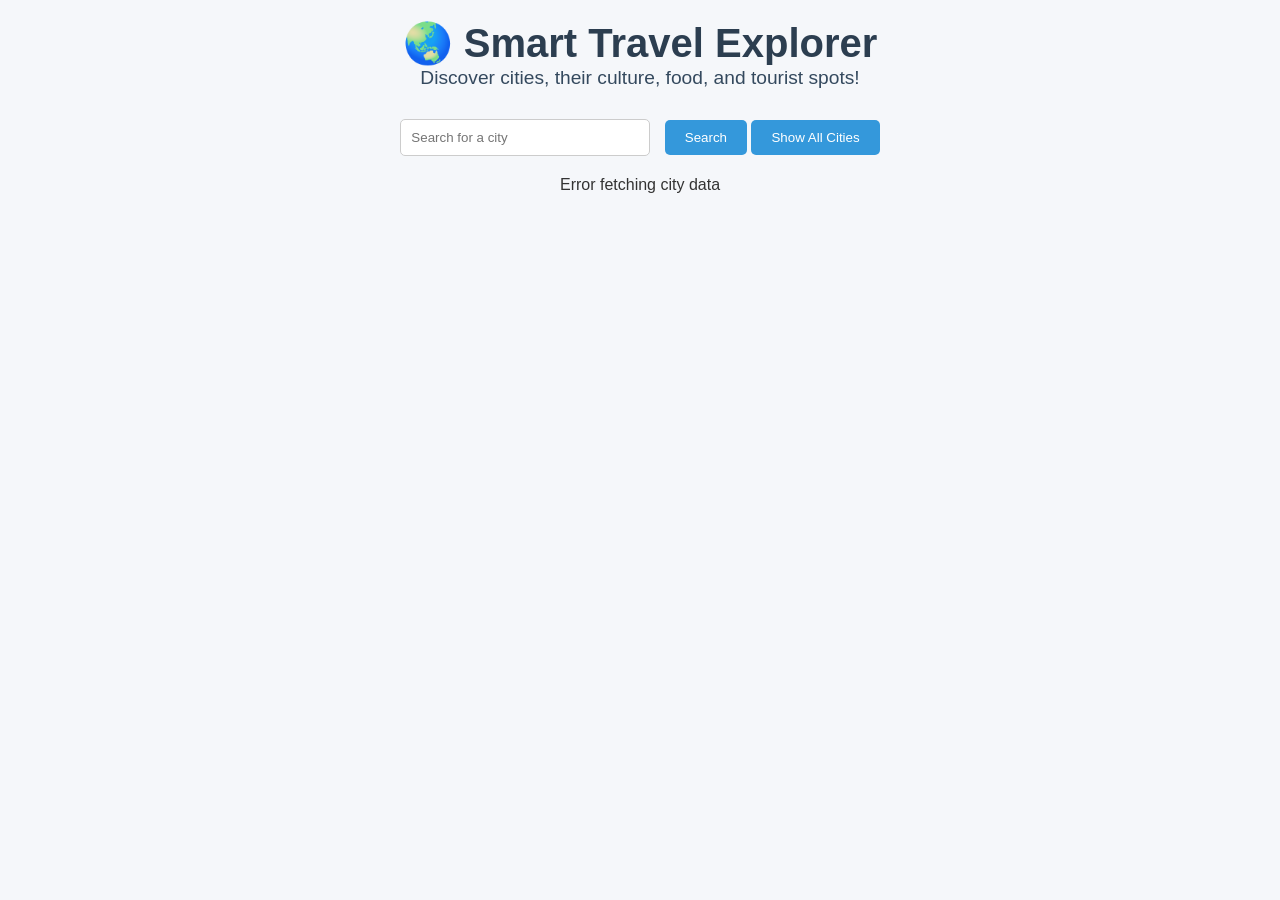
<file: src/main/java/com/travel/smarttravel/frontend/index.html>
<!DOCTYPE html>
<html lang="en">
<head>
    <meta charset="UTF-8">
    <meta name="viewport" content="width=device-width, initial-scale=1.0">
    <title>Smart Travel Explorer</title>
    <link rel="stylesheet" href="style.css">
</head>
<body>
    <header>
        <h1>🌏 Smart Travel Explorer</h1>
        <p>Discover cities, their culture, food, and tourist spots!</p>
    </header>

    <section class="search-section">
        <input type="text" id="searchInput" placeholder="Search for a city">
        <button id="searchBtn">Search</button>
        <button id="showAllBtn">Show All Cities</button>
    </section>

    <!-- Single container for city cards -->
    <section id="cityContainer" class="city-container">
        <!-- City cards will appear here -->
    </section>

    <script src="app.js"></script>
</body>
</html>
</file>
<file: src/main/java/com/travel/smarttravel/frontend/style.css>
* {
    box-sizing: border-box;
    margin: 0;
    padding: 0;
    font-family: 'Segoe UI', Tahoma, Geneva, Verdana, sans-serif;
}

body {
    background: #f5f7fa;
    color: #333;
    padding: 20px;
}

header {
    text-align: center;
    margin-bottom: 30px;
}

header h1 {
    font-size: 2.5rem;
    color: #2c3e50;
}

header p {
    font-size: 1.2rem;
    color: #34495e;
}

.search-section {
    text-align: center;
    margin-bottom: 20px;
}

.search-section input {
    padding: 10px;
    width: 250px;
    border: 1px solid #ccc;
    border-radius: 5px;
    margin-right: 10px;
}

.search-section button {
    padding: 10px 20px;
    border: none;
    background: #3498db;
    color: white;
    border-radius: 5px;
    cursor: pointer;
    transition: background 0.3s ease;
}

.search-section button:hover {
    background: #2980b9;
}

.city-container {
    display: flex;
    flex-wrap: wrap;
    gap: 20px;
    justify-content: center;
}

.city-card {
    background: white;
    border-radius: 10px;
    box-shadow: 0px 5px 15px rgba(0,0,0,0.1);
    padding: 20px;
    width: 250px;
    transition: transform 0.2s;
}

.city-card:hover {
    transform: translateY(-5px);
}

.city-card h2 {
    color: #2c3e50;
    margin-bottom: 10px;
    text-align: center;
}

.city-card p {
    margin-bottom: 5px;
    line-height: 1.4;
}
</file>
